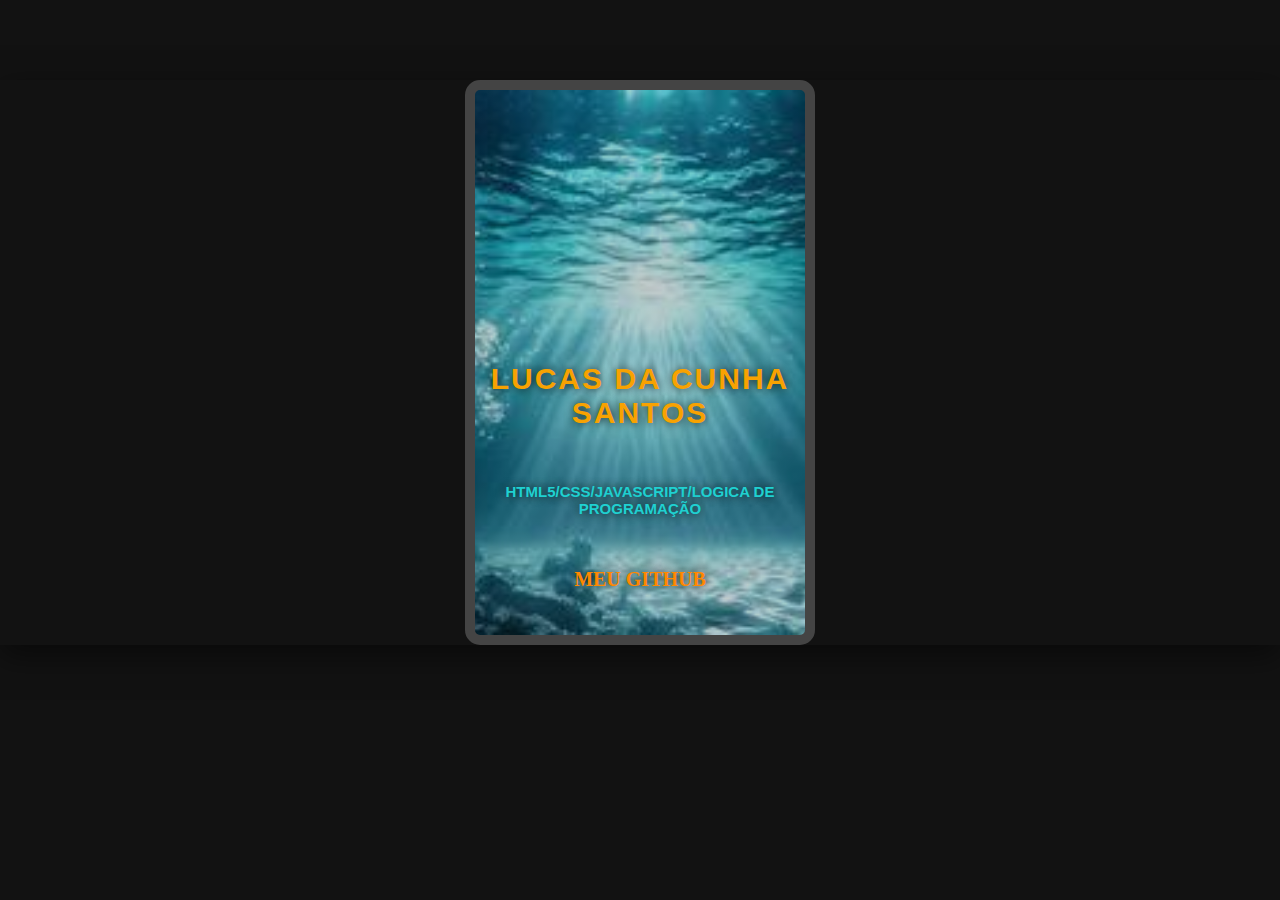
<file: index.html>
<!DOCTYPE html>
<html lang="en">
<head>
    <meta charset="UTF-8">
    <meta name="viewport" content="width=device-width, initial-scale=1.0">
    <link rel="stylesheet" href="CARTÃO DE VISITAS.css">
    <title>Cartão de Visitas Lucas</title>
</head>
<body>
    <div class="modelo">
        <br>
        <br>
        <br>
        <br>
        <h1 id="name">LUCAS DA CUNHA SANTOS</h1>
        <br>
        <p class="fonte">HTML5/CSS/JAVASCRIPT/LOGICA DE PROGRAMAÇÃO</p>
        <br>
        <br>
        <a class="cor"href="https://github.com/BlankaMc">MEU GITHUB</a>
    </div>
    
</body>
</html>
</file>
<file: CARTÃO DE VISITAS.css>
body{
    margin: 0px;
    text-align:center;
    background-color:#121212;
    box-shadow: 0px 10px 30px rgba(0, 0, 0, 0.5);}
    
.modelo{
    width: 300px;
    height: 300px;
    background-color: rgb(255, 255, 255, 0.8);
    margin: 80px auto;
    padding:180px 15px 15px 15px;
    border:10px solid #444;
    border-radius: 15px;
    background-repeat: no-repeat;
    background-size:cover;
    background-image:linear-gradient(rgba(0,0,0,0.2)),url('imagemfundo.jpg');
    background-position: center;
    min-height: 350px;

}
#name{
    font-size: 30px ;
    font-family:Impact, Haettenschweiler, 'Arial Narrow Bold', sans-serif;
    color: rgb(248, 162, 1);
    text-transform: uppercase;
    letter-spacing: 2px;
text-shadow: 0px 0px 10px rgba(0, 0, 0, 0.8);
    
}

.fonte{
    font-weight:bold;
    font-family:'Gill Sans', 'Gill Sans MT', Calibri, 'Trebuchet MS', sans-serif
    ;
    color:rgb(31, 209, 209);
    font-size: 15px;
   text-shadow: 0px 0px 10px rgba(0, 0, 0, 0.8);
}




.cor{color:rgb(255, 136, 0);
text-decoration: none;
font-weight:bold;
font-size: 20px;
text-shadow: 0px 0px 10px rgba(0, 0, 0, 0.8);
}
</file>
